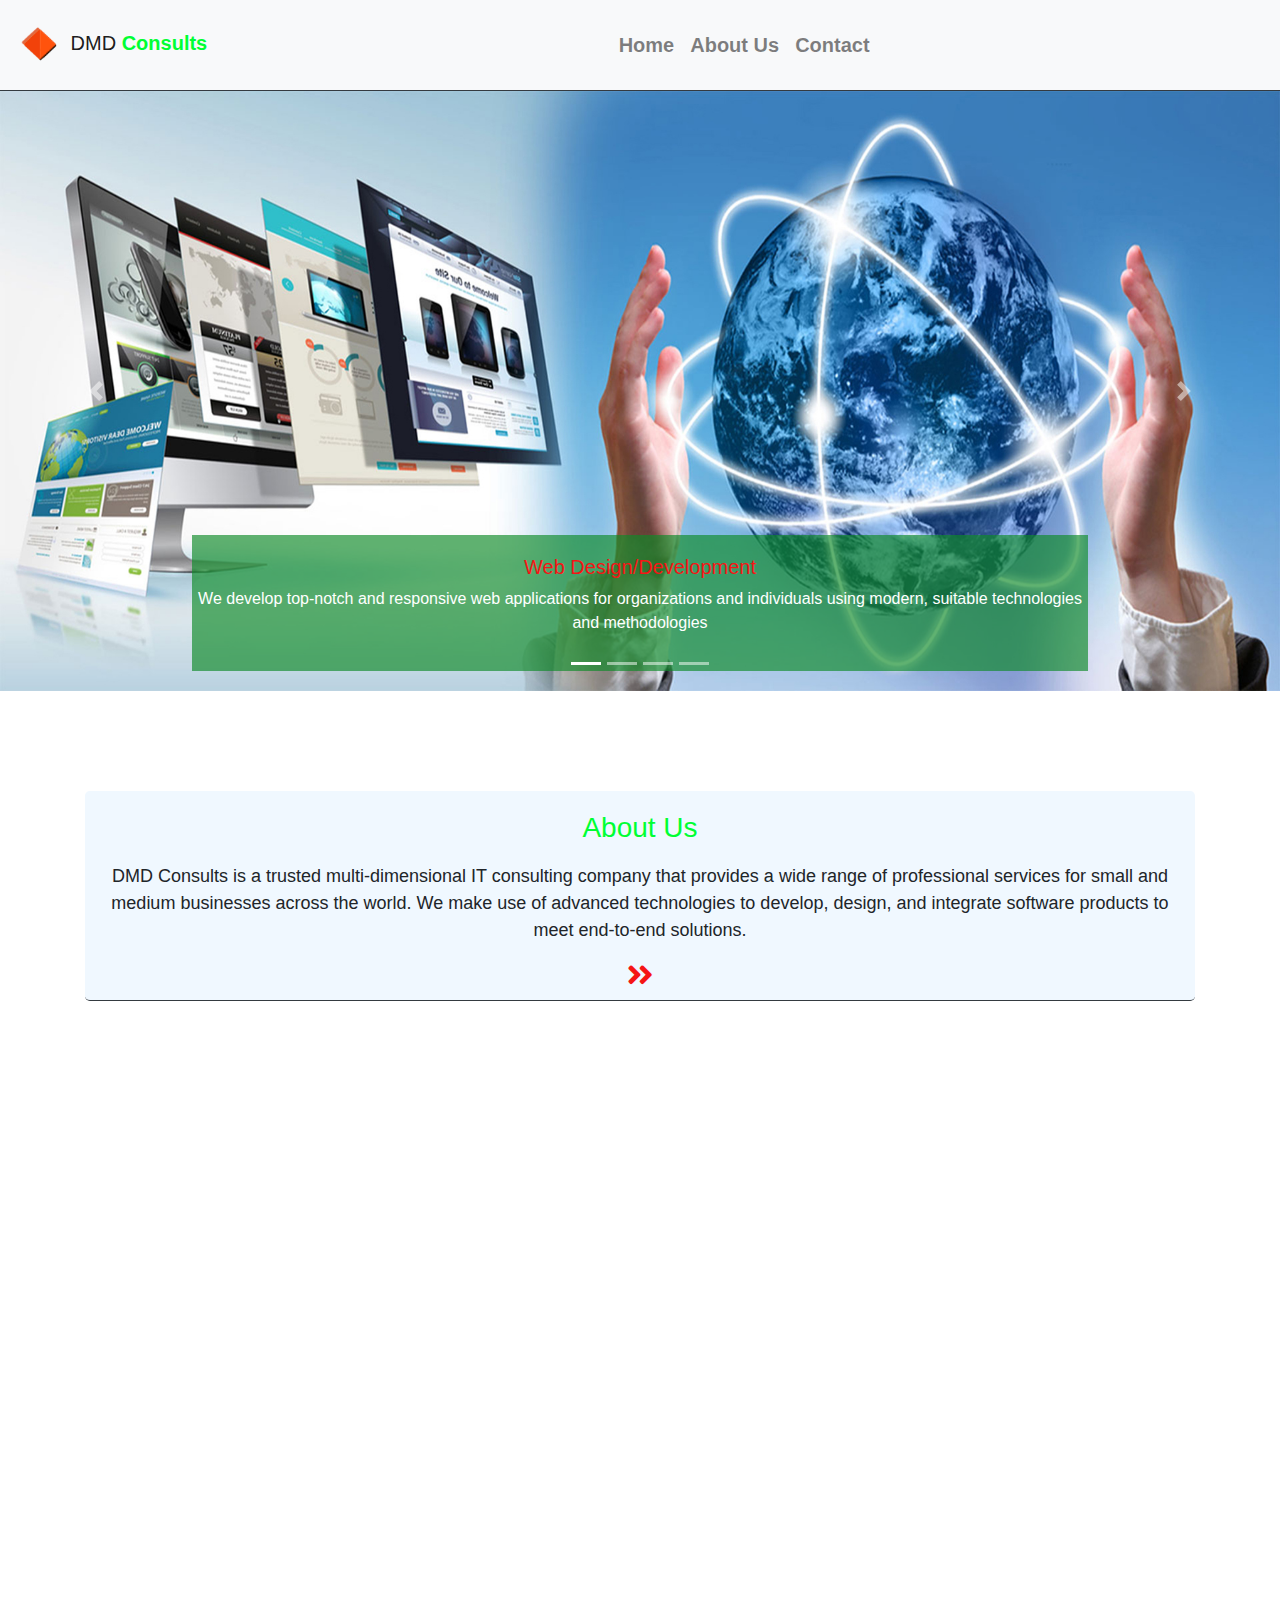
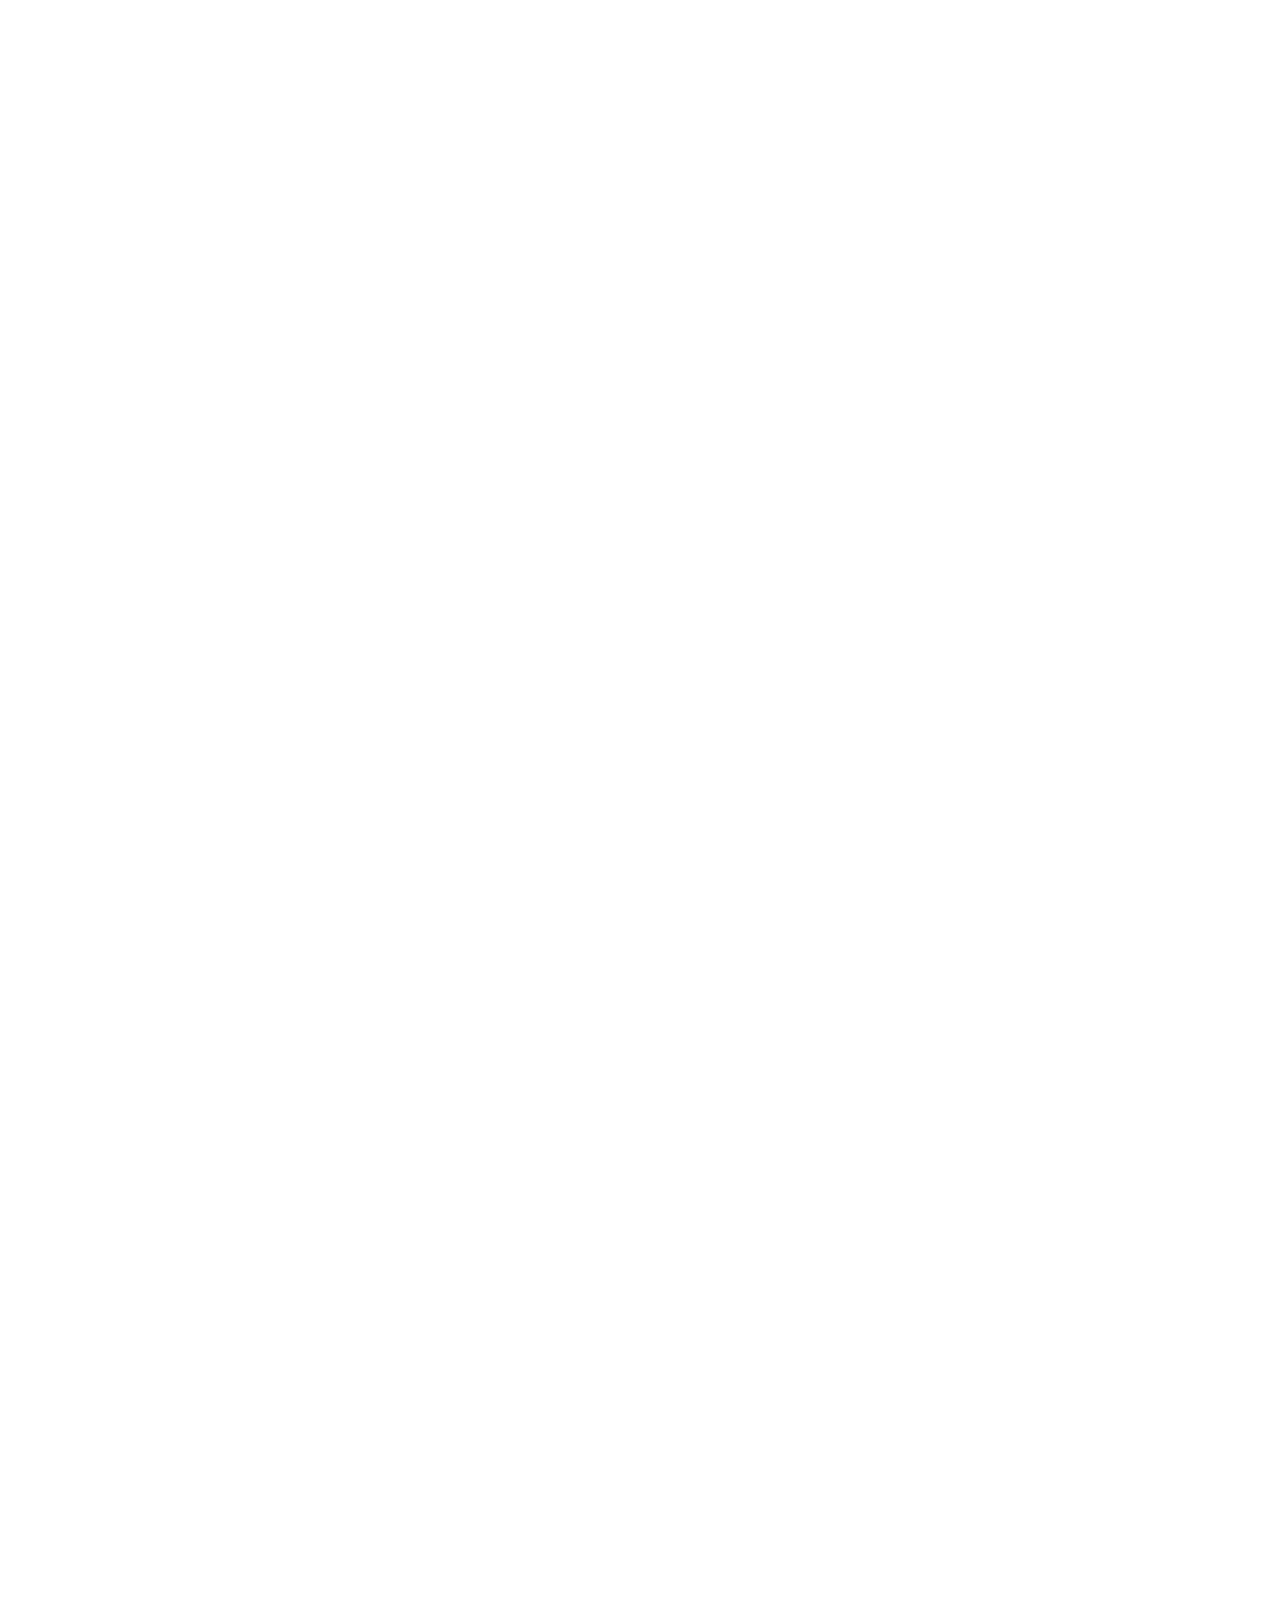
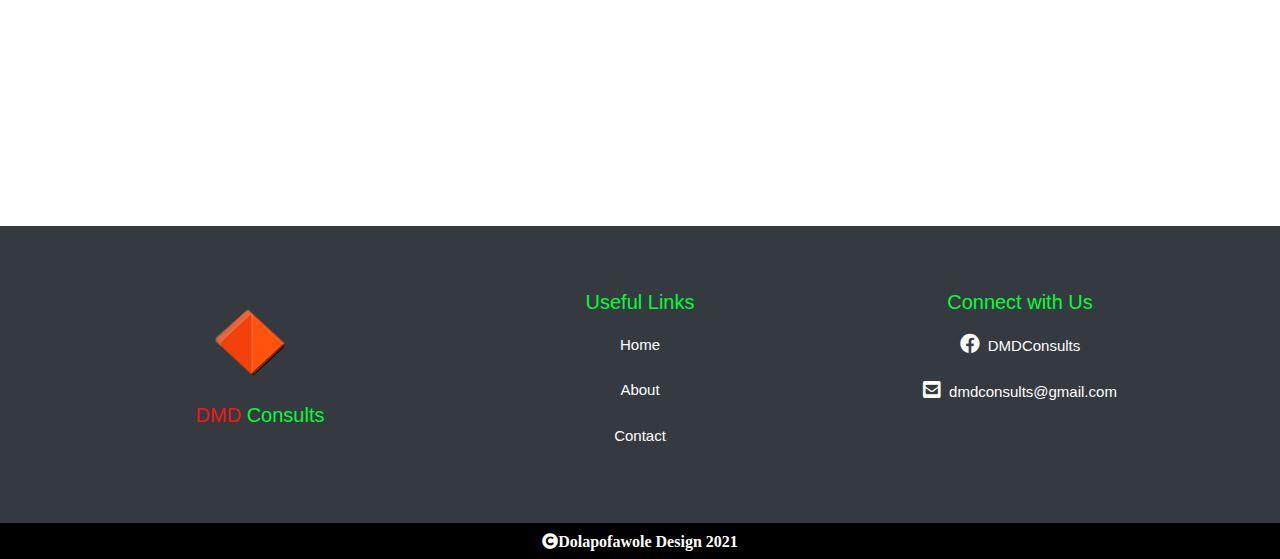
<file: index.html>
<html lang="en">
<head>
    <meta charset="UTF-8">
    <meta http-equiv="X-UA-Compatible" content="IE=edge">
    <meta name="viewport" content="width=device-width, initial-scale=1.0">
    <title>DMD Consults Home page</title>
<link rel="stylesheet" href="animate.css">
<link rel="stylesheet" href="bootstrap.min.css">
<link rel="stylesheet" href="css/style.css">
<link rel="stylesheet" href="css/all.min.css">
    



</head>
<body>
  <!-- Navbar here -->
    <nav class="navbar navbar-expand-sm bg-light navbar-custom navbar-light border-dark sticky-top border-bottom border-danger">
        <!-- Navbar text-->
   <span class="navbar-brand">
    <img src="myimage/dmdlogo.png" height="50px" width="50px">
    <span class="navbar-text1"> DMD</span> <span class="navbar-text2">Consults</span>
   
   </span>
  
        <!-- Toggler/collapsibe Button -->
   <button class="navbar-toggler " type="button" data-toggle="collapse" data-target="#collapsibleNavbar">
     <span class="navbar-toggler-icon "></span>
   </button>
   <div class="collapse navbar-collapse justify-content-center" id="collapsibleNavbar">
         <ul class="navbar-nav">
           <li class="nav-item">
             <a class="nav-link" href="index.html"><strong>Home</strong></a>
           </li>
           <li class="nav-item">
             <a class="nav-link" href="about.html"><strong>About Us</strong></a>
           </li>
           <li class="nav-item">
             <a class="nav-link" href="https://wa.me/+2348164134980"><strong>Contact</strong></a>
           </li>
         </ul>
        
         </div>
       </nav>
       <!-- End of Navbar -->
       
       <!-- Carousel is here -->
         <div id="demo" class="carousel slide" data-ride="carousel">
             <ul class="carousel-indicators">
               <li data-target="#demo" data-slide-to="0" class="active"></li>
               <li data-target="#demo" data-slide-to="1"></li>
               <li data-target="#demo" data-slide-to="2"></li>
               <li data-target="#demo" data-slide-to="3"></li>
             </ul>
             <div class="carousel-inner">
               <div class="carousel-item active">
                 <img src="myimage/slide-one.jpg" alt="web programming" width="100%" height="600px">
                 <div class="carousel-caption caption-word">
                   <h5 class="carousel-heading">Web Design/Development</h5>
                   <p >We develop top-notch and responsive web applications for organizations and 
                     individuals using modern, suitable technologies and methodologies</p>
                 </div>   
               </div>
               <div class="carousel-item">
                 <img src="myimage/slide-two.jpg" alt="web design" width="100%" height="600px">
                 <div class="carousel-caption caption-word">
                   <h5 class="carousel-heading">Graphics & UI/UX Design</h5>
                   <p> We are versatile team of designers proficient in product design, industrial design, 
                    prototyping, graphic design, packaging design, and UI/UX design
                  </p>
                 </div>   
               </div>
               <div class="carousel-item">
                <img src="myimage/digital_marketing.jpg" alt="web design" width="100%" height="600px">
                <div class="carousel-caption caption-word">
                  <h5 class="carousel-heading">Digital Marketing</h5>
                  <p>We design eyes catching logos, flyers, posters, ID cards, and customizable materials such as Invitation Letters and so on. 
                 </p>
                </div>   
              </div>

               <div class="carousel-item">
                <img src="myimage/slide-three.jpg" alt="graphics" width="100%" height="600px">
                <div class="carousel-caption caption-word">
                  <h5 class="carousel-heading">Mobile App Development</h5>
                  <p>We have vast expertise in building mobile applications such as IOS, Android, Windows,
                    mobile backend, integration of various services post-launch support.</p>
                </div>   
              </div>
             </div>
             <a class="carousel-control-prev" href="#demo" data-slide="prev">
               <span class="carousel-control-prev-icon"></span>
             </a>
             <a class="carousel-control-next" href="#demo" data-slide="next">
               <span class="carousel-control-next-icon"></span>
             </a>
           </div>
           <!-- Carousel End -->

                 <!-- Jumbostrom is here -->
                 <div class="container pt">
                   <div class="jumbotron  sub-heading text-center hod border-bottom border-dark wow swing data-wow-duration='0.7s' ">
                     <h3 class="text-center head-one">About Us</h3>      
                     <p class="abt-txt">DMD Consults is a trusted multi-dimensional IT consulting company that provides a wide range
                      of professional services for small and medium businesses across the world. We make use of advanced technologies to develop, design, and integrate 
                    software products to meet end-to-end solutions.
                  </p>

                      <a class="abouth" href="about.html"><i class="fa fa-angle-double-right">  </i></a>
                      
                   </div></div>
                   
             <!-- Jumbostrom end -->
                 
         <div class="container pb pt">
           <div class="row">
 
             <div class="col-md-3">
               
                 <div class="card wow fadeInLeft data-wow-duration='1s' data-wow-delay='0.5'">
                  <i class="fas fa-globe icon text-center"></i>
                     <h4 class="text-center product-heading ">Web Design & Development</h4>
                   
                   <div class="card-body">
                     <p class="card-body-text text-center">We develop top-notch and responsive web applications
                        for organizations and individuals using modern, suitable technologies and methodologies. </p>
                   </div>
                 </div>
             </div>
 
             <div class="col-md-3">
               <div class="card wow tada data-wow-duration='1s' data-wow-delay='0.5'">
                <i class="fas fa-mobile icon text-center"></i>
                  <h4 class="text-center product-heading">Mobile App Development</h4>
                
                 <div class="card-body ">
                   <p class="card-body-text text-center">We have vast expertise in building mobile applications such as IOS, Android, Windows,
                    mobile backend, integration of various services post-launch support.</p>
                 </div>
               </div>
             </div>
 
             <div class="col-md-3">
               <div class="card wow fadeInRight data-wow-duration='1s' data-wow-delay='0.5'">
                <i class="fas fa-image icon text-center"></i>
                  <h4 class="text-center product-heading">Graphics & UI/UX Design</h4>
                 <div class="card-body ">
                   <p class="card-body-text text-center">We design eyes catching logos, flyers, posters, ID cards, and customizable materials such as
                     Invitation Letters and so on. 
                    We help in planning and projecting your ideas and experiences into visual and textual content.
                    </p>
                 </div>
               </div>
             </div>

             <div class="col-md-3">
              <div class="card wow fadeInRight data-wow-duration='1s' data-wow-delay='0.5'">
                <i class="fas fa-shopping-cart icon text-center"></i>
                 <h4 class="text-center product-heading">Digital Marketing</h4>
                <div class="card-body ">
                  <p class="card-body-text text-center">
                    Digital marketing specialist & with Over 3 Years Experience. We create visual concepts, by using modern software tools, 
                    to communicate ideas that inspire, inform, or captivate consumers.
                   </p>
                </div>
              </div>
            </div>
 
           </div>
         </div>

         <div class="container-fluid pb">
           <div class="row">
            <div class="col-md-5 ">
              <img class="pt-5 wow fadeInLeft data-wow-duration='1s' data-wow-delay='0.5'" src="myimage/Side-picture.jfif" width="100%">
            
            </div>
            <div class="col-md-7 wow rotateIn data-wow-duration='1s' data-wow-delay='0.5'">
              <h2 class="text-center head-two">WHY US</h2>
              <div class="why-us">
               <p>
                We are highly skilled personnel with excellent technical knowledge and
                 experience in using the latest software standards. We have built a large pool 
                 of knowledge that we apply to deliver solutions that meet clients’ needs, expectations, and budgets. By putting our clients at
                  the heart of everything we do, we are proud that we are still supporting our very first business client.
               </p>
               <p>We also offer assured service, we are a team of young individuals passionate about what we 
                 do and deliver amazing user experiences through technology to the people who trusted us around
                  the globe.Being the bespoke tech specialists, we create solutions that allow you to do it all easily and seamlessly. Be with us to grow together.

              </p>
              </div>
            </div>
           </div></div>

           <!-- Service that we offer is here -->
           <div class="container wow wobble bg-dark text-center text-light">
             <h3 class="service-heading head-one">DMD Consults Services</h3>
            <p>At DMD Consults, we offer a wide range of services such as web design and development,
               digital marketing, graphics design, UI/UX design, and more. We provide uncomplicated business
                intelligence by bringing fresh ideas to the table every time with our expertise. The objective 
                behind all of our ideas is client success and satisfaction at any time, anywhere. We always believe
                 that passion for codes create extraordinary things that happen. We are always at the top in terms of
                  client satisfaction
            </p>
            <br>
            <!-- Nav tabs -->
            <ul class="nav nav-tabs justify-content-center" role="tablist">
              <li class="nav-item">
                <a class="nav-link mynav active" data-toggle="tab" href="#home">Training</a>
              </li>
              <li class="nav-item">
                <a class="nav-link mynav" data-toggle="tab" href="#menu1">Developing</a>
              </li>
              <li class="nav-item">
                <a class="nav-link mynav" data-toggle="tab" href="#menu2">Product Management</a>
              </li>
            </ul>
          
            <!-- Tab panes -->
            <div class="tab-content">
              <div id="home" class="container tab-pane active"><br>
            
                <p>We offer training in digital skills. Following are the available courses; Frontend 
                  Web Development, Backend Web Development, Desktop Application Development, Mobile Application
                   Development, graphics design (logs, flyers, posters, customizable content) UI/UX, Data Analysis,
                    and computer essentials.
                </p>
              </div>
              <div id="menu1" class="container tab-pane fade"><br>
                
                <p>Digital Engineering & Custom Software Development Experts.  Bespoke Software Development
                   From Conception To Delivery, Have a great game idea? DMD Consult Team can help you in converting
                    idea profit-generating games.

                </p>
              </div>
              <div id="menu2" class="container tab-pane fade"><br>
              
                <p>If you need help with the management of your website or social media page, we got you covered
                   as our team is always ready to satisfy our clients with an affordable budget.

                </p>
              </div>
            </div>
          </div>
           <!-- Service end -->
              
             <div class="container hire-us pb pt ">
                   <div class="row">
                 <div class="col-md-12">
                  <div class="hire text-right">
                  
                  
    
                  </div>
                  <img class="wow fadeInDown" src="myimage/dmdconsult.jpg" height="400px" width="100%">
              
               </div>
                  
                <div class="u-serve wow fadeInDown">
                  <h2 class="text-center head-two"> Industries we serve</h2>
                          
                  <table class="table table-dark table-hover">
                  
                    <tbody>
                      <tr>
                        <td>Real Estate</td>
                        
                        <td><p>We design responsive websites for RE companies with easy users navigation.
                           If you are looking for graphic design ideas and inspirations to build your next
                            Real Estate website or app, you are at the right place.
                        </p></td>
                      </tr>
                      <tr>
                        <td>Education</td>
                        
                        <td><p>We create a school website with essential functions, and also an online and offline database 
                          to showcase the school at its best and encourage prospective students and parents to enroll. Application such as CBT
                           can be specifically made for a particular school with a swift front-end admin dashboard.</p></td>
                      </tr>
                      <tr>
                        <td>Healthcare</td>
                        
                        <td>We design well converting website for health sector such as hospital to retracts patients record and appontment booking etc</td>
                      </tr>
                      <tr>
                        <td>Logistics</td>
                        
                        <td>Logistics company need a high online presence due top its high competitive market. We bridge the gap by designing Website 
                          that make it easy for every transactions </td>
                      </tr>
              
                      <tr>
                        <!-- <td>Food and Pastries</td>
                        
                        <td>Lorem ipsum dolor sit amet consectetur adipisicing elit. Explicabo at
                          exercitationem quas quam inventore sed culpa veniam quibusdam, corrupti eaque in autem,
                           et suscipit incidunt distinctio facilis architecto, dignissimos nostrum.</td>
                      </tr>
                      <tr>
                        <td>Fashion Designing</td>
                        
                        <td>Lorem ipsum dolor sit amet consectetur adipisicing elit. Explicabo at
                          exercitationem quas quam inventore sed culpa veniam quibusdam, corrupti eaque in autem,
                           et suscipit incidunt distinctio facilis architecto, dignissimos nostrum.</td>
                      </tr> -->
                    </tbody>
                  </table>

                </div>
             </div>
            </div>  

            <!-- Footer -->
            <div class="jumbotron jumbotron-fluid bg-dark" style="margin-bottom:0">
            <div class="container ">
                <div class="row">
                    <div class="col-md-4 mx">
                        <div class="list-group list-group-flush footer d-block mx-auto">
                          <img class="navbar-brand" src="myimage/dmdlogo.png" height="auto" width="100px">
                          <div class="footer-text1"> DMD</span> <span class="footer-text2">Consults</div>
                        </div>
            
                </div>
                    <div class="col-md-4 mx">
                        <h4>Useful Links</h4>
                        <div class="list-group footer list-group-flush">
                          <a href="index.html" class="list-group-item list-group-item-action">Home</a>
                          <a href="about.html" class="list-group-item list-group-item-action">About</a>
                          <a href="https://wa.me/+2348164134980" class="list-group-item list-group-item-action">Contact</a>
                        </div>

                    </div>

                    <div class="col-md-4 mx">
                        <h4>Connect with Us</h4>
                        <div class="list-group footer list-group-flush">
                            
                          <p class="list-group-item list-group-item-dissable"> <i class="fab fa-facebook foot-icon pr-2 "></i>DMDConsults</p>
                      
                          <span  class="list-group-item list-group-item-dissable "> <i class="fas fa-envelope-square foot-icon pr-2"></i>dmdconsults@gmail.com</span>
                           
                       
                            
                        </div>

                    </div>
                    
                </div>
                
            </div>
          </div>

          <div class="copyright">
            <i class="fas fa-copyright">Dolapofawole Design 2021</i>    
        </div>
            
            
           

    <script src="jquery.js"></script>
    <script src="popper.js"></script>
    <script src="bootstrap.min.js"></script>
    <script src="wow.min.js"></script>
    <script>new WOW().init();</script>
    
</body>
</html>
</file>
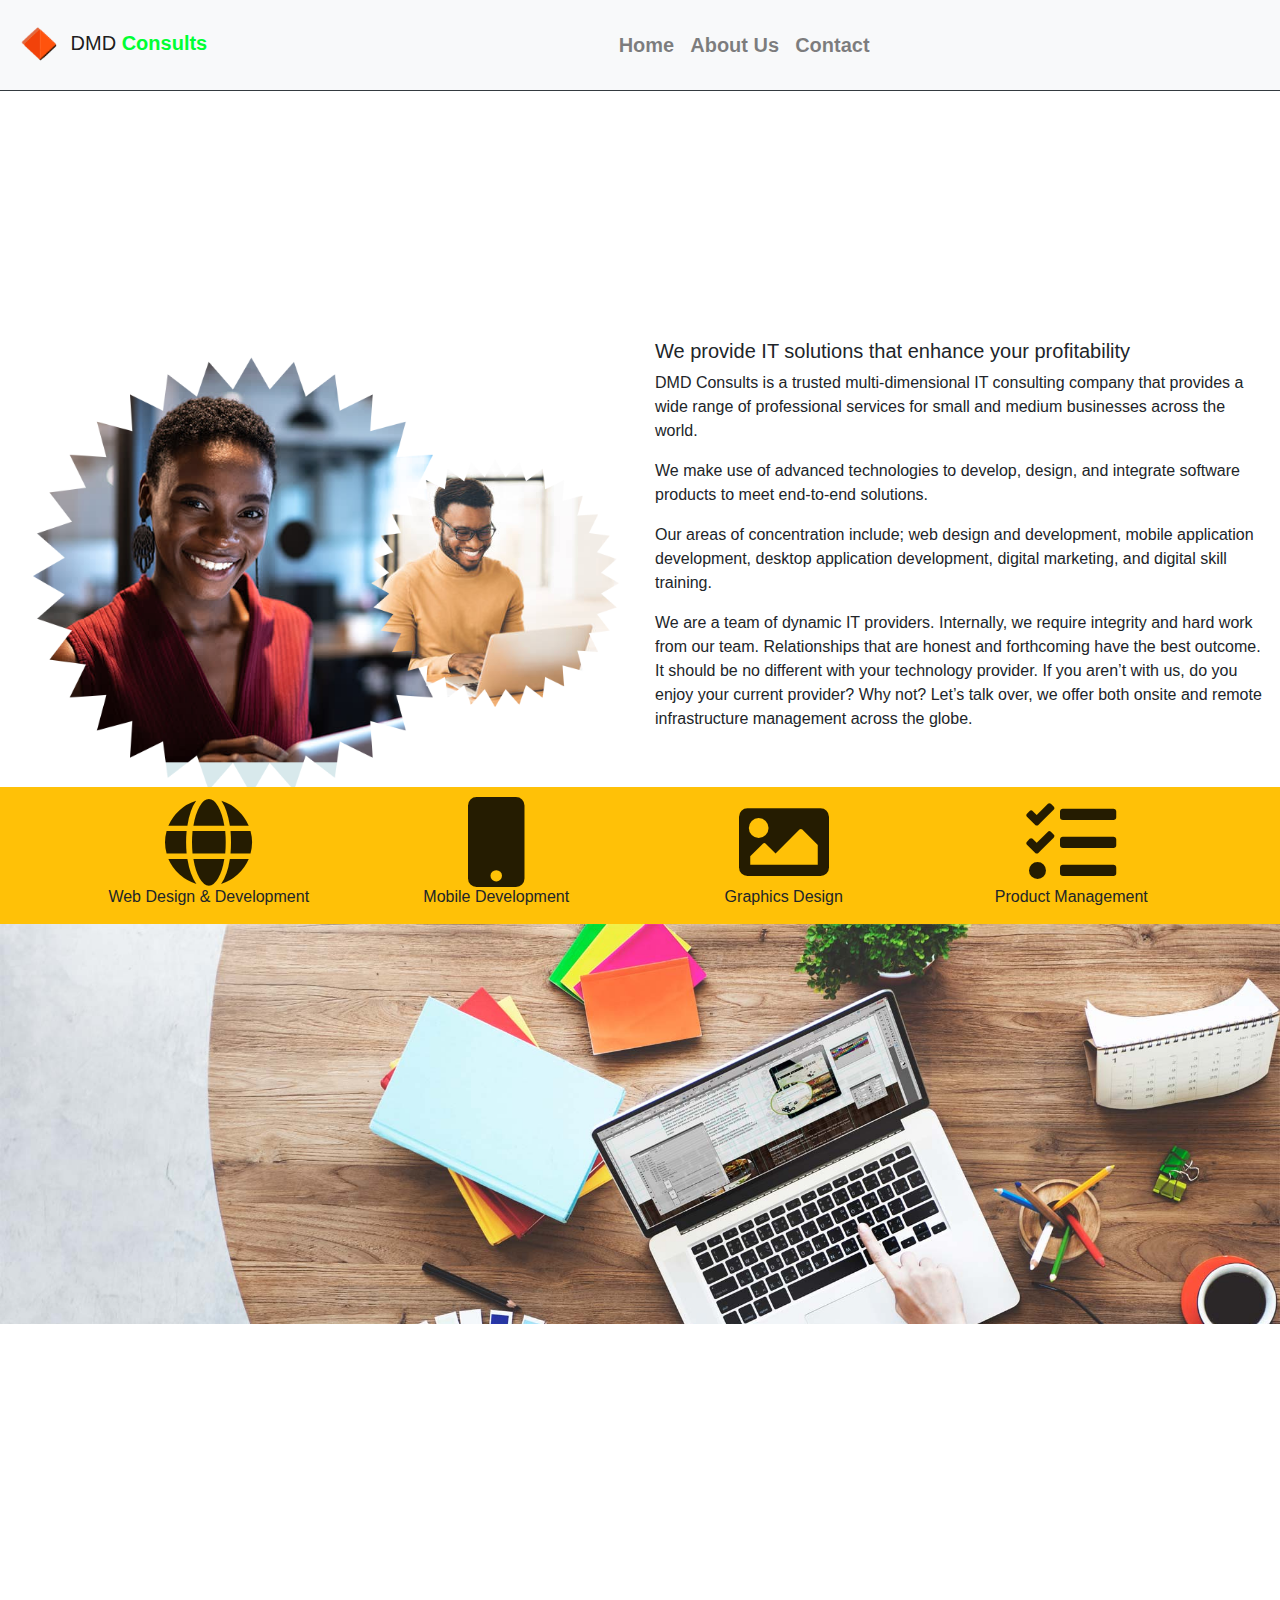
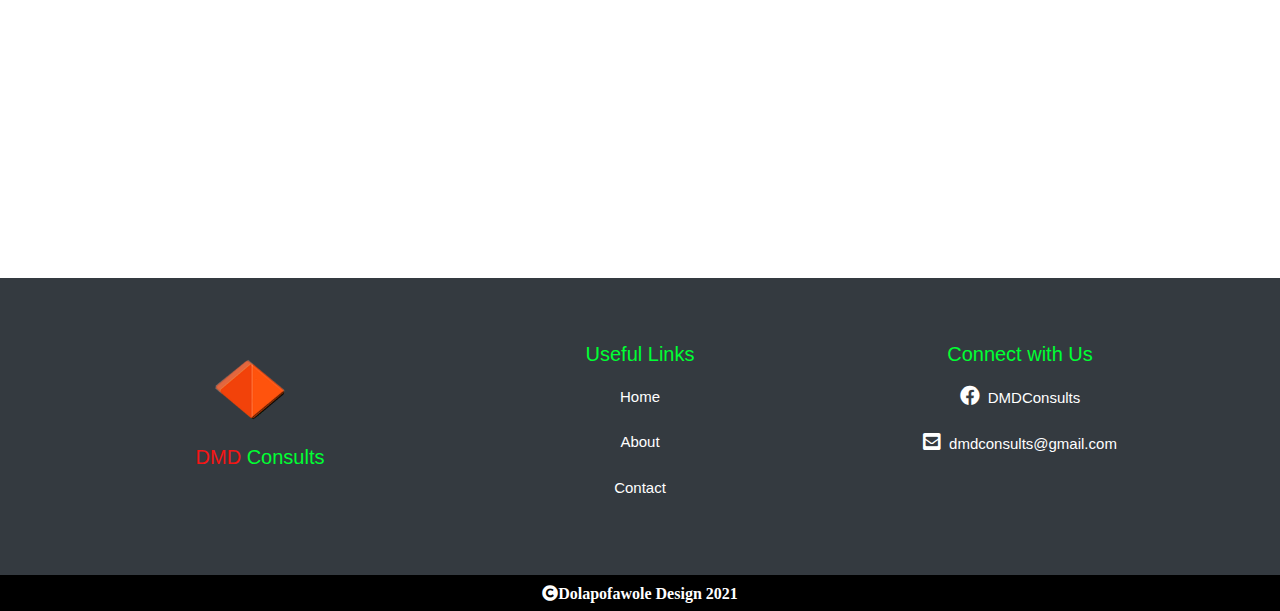
<file: about.html>
<html lang="en">
<head>
    <meta charset="UTF-8">
    <meta http-equiv="X-UA-Compatible" content="IE=edge">
    <meta name="viewport" content="width=device-width, initial-scale=1.0">
    <title>About DMD Consults</title>
    <link rel="stylesheet" href="animate.css">
    <link rel="stylesheet" href="bootstrap.min.css">
    <link rel="stylesheet" href="css/style.css">
    <link rel="stylesheet" href="css/all.min.css">
    <link rel="stylesheet" href="slick/slick.css">
    <link rel="stylesheet" href="slick/slick-theme.css">
    <link rel="stylesheet" href="css/about.css">


</head>
<body>
<!-- Navbar here -->
<nav class="navbar navbar-expand-sm bg-light navbar-custom navbar-light border-dark sticky-top border-bottom border-danger">
  <!-- Navbar text-->
<span class="navbar-brand">
<img src="myimage/dmdlogo.png" height="50px" width="50px">
<span class="navbar-text1"> DMD</span> <span class="navbar-text2">Consults</span>

</span>
    <!-- Toggler/collapsibe Button -->
<button class="navbar-toggler " type="button" data-toggle="collapse" data-target="#collapsibleNavbar">
 <span class="navbar-toggler-icon "></span>
</button>
<div class="collapse navbar-collapse justify-content-center" id="collapsibleNavbar">
     <ul class="navbar-nav">
       <li class="nav-item">
         <a class="nav-link" href="index.html"><strong>Home</strong></a>
       </li>
       <li class="nav-item">
         <a class="nav-link" href="about.html"><strong>About Us</strong></a>
       </li>
       <li class="nav-item">
         <a class="nav-link" href="https://wa.me/+2348164134980"><strong>Contact</strong></a>
       </li>
     </ul>
    
     </div>
   </nav>
   <!-- End of Navbar -->
    
   <!-- slide here -->
   <!-- <div class="container-fluid ">
   
    <div> <img src="image/coding.jpg" height="300px" width="100%"> </div>
    <div> <img src="image/programming.jpg" height="300px" width="100%"></div>
    <div> <img src="image/working on comp.jpg" height="300px" width="100%"></div>
   </div> -->
   <div class="slide-slider slider pt-5"  id="slide">
    <h2 class="text-center align-middle pt-2 head-one">ABOUT US</h2>
    
   </div>

   <div class="container-fluid pt-5">
   <div class="row">
   <div class="col-md-6 wow rotateIn data-wow-duration='1.5">
    <img src="myimage/customerservice.png" width="100%" height="auto">
    </div>
    <div class="col-md-6 wow fadeInRight">
      
      <h5>We provide IT solutions that enhance your profitability</h5>
     <p>DMD Consults is a trusted multi-dimensional IT consulting company that provides a wide range
        of professional services for small and medium businesses across the world.
    </p>
    <p>We make use of advanced technologies to develop, design, and integrate 
      software products to meet end-to-end solutions.
    </p>
    <p>Our areas of concentration include; web design and development, 
      mobile application development, desktop application development, digital marketing, and digital skill training.
    </p>
    <p>
      We are a team of dynamic IT providers. Internally, we require integrity and hard
       work from our team. Relationships that are honest and forthcoming have the best outcome. It should be no different with your technology provider. If you aren’t with us, do you enjoy your current provider? Why not? Let’s talk over, we offer both onsite and remote infrastructure management across the globe.
      </p>
    </div>
    </div>
   </div>

   <div class="bg-warning  wow jackInTheBox" style="height:auto;">
    <div class="container text-center wow hinge">
    <div class="row">
    <div class="col-md-3 service ">
    <i class="fas fa-globe icon  wow jackInTheBox data-wow-delay='1.5'"></i>
    <h6>Web Design & Development</h6>
    </div>
    <div class="col-md-3 service">
    <i class="fas fa-mobile icon  wow jackInTheBox data-wow-delay='1.5'"></i>
    <h6>Mobile Development</h6>
    </div>
    <div class="col-md-3 service">
    <i class="fas fa-image icon  wow jackInTheBox data-wow-delay='1.5'"></i>
    <h6>Graphics Design</h6>

    </div>
    <div class="col-md-3 service">
      <i class="fas fa-tasks icon  wow jackInTheBox data-wow-delay='1.5'"></i>
      <h6>Product Management</h6>
    </div>
    </div>
    </div>

    </div>

    

  <div class="container-fluid follow-up">
    <!-- <img src="image/web-design.jpg" height="auto" width="100%"> -->
    
    <div class="row">
      <div class="col-md-12 align-middle">
        
      </div>

    </div>

  </div>

    <div class="container pt-5">
        <div class="row">
        <div class="col-md-4 wow fadeInLeft data-wow-delay='1.5'">
        <img src="myimage/phoneapp.png" height="auto" width="100%">
        </div>
        <div class="col-md-4 wow fadeInDown data-wow-delay='1.5'">
        <h3>The Emergence of ICT</h3>
        <p>The world is undergoing a substantial transformation due to new forces. In particular,
           technological advances, such as AI, programming, and robotics, have produced numerous new 
           opportunities, but have also given rise to urgent challenges. While new jobs are constantly being created with
           the emergence of the digital economy, many jobs are at risk of becoming obsolete.</p>

          <p> Digital innovations will rapidly change the demand for skills, thereby 
            creating a wider skills gap that has the potential to hold back economic growth.
             Skills for the digital economy may require apprenticeship programs at the higher education level.
          </p>
   
        
        </div>
        <div class="col-md-4 wow fadeInRightBig data-wow-delay='1.5'">
            <h3>The Need For Digital Skills</h3>
            <p>In the modern workplace, digital skills are highly valued; in the 
              future, digital skills will be vital. The digital age is expanding into all 
              areas of our lives, and it is not just those who work in IT that will need to be alert of this change.<br>
            However, it is not simply the development of old jobs that make digital skills so important 
              in the modern workplace, but the creation of entirely new jobs. There is a genuine fear of a digital 
              skills gap created by the boom in the digital economy versus the number of people who are trained to
               work in it. Specifically, the UK needs 750,000 more people with digital skills to capitalize
              on jobs that could boost the UK economy by 12 billion pounds</p>
              <p>Being a person with digital skills, in the current economic climate, has never been more lucrative.
              </p>
       

        </div>
        </div>
    </div>
 <!-- Footer -->
 <div class="jumbotron jumbotron-fluid bg-dark" style="margin-bottom:0">
  <div class="container ">
      <div class="row">
          <div class="col-md-4 mx">
              <div class="list-group list-group-flush footer d-block mx-auto">
                <img class="navbar-brand" src="myimage/dmdlogo.png" height="100" width="100px">
                <div class="footer-text1"> DMD</span> <span class="footer-text2">Consults</div>
              </div>
  
      </div>
          <div class="col-md-4 mx">
              <h4>Useful Links</h4>
              <div class="list-group footer list-group-flush">
                <a href="index.html" class="list-group-item list-group-item-action">Home</a>
                <a href="about.html" class="list-group-item list-group-item-action">About</a>
                <a href="https://wa.me/+2348164134980" class="list-group-item list-group-item-action">Contact</a>
              </div>

          </div>

          <div class="col-md-4 mx">
              <h4>Connect with Us</h4>
              <div class="list--group footer list-group-flush">
                  
                     <p class="list-group-item list-group-item-dissable"> <i class="fab fa-facebook foot-icon pr-2 "></i>DMDConsults</p>
                      
                     <span  class="list-group-item list-group-item-dissable "> <i class="fas fa-envelope-square foot-icon pr-2"></i>dmdconsults@gmail.com</span>
                      
                  
              </div>

          </div>
          
      </div>
      
  </div>
</div>

<div class="copyright">
  <i class="fas fa-copyright">Dolapofawole Design 2021</i>    
</div>

    <script src="jquery.js"></script>
    <script src="popper.js"></script>
    <script src="bootstrap.min.js"></script>
    <script src="wow.min.js"></script>
    <script>new WOW().init();</script>
    <script src="jquery.js"></script>
    <script type="text/javascript" src="slick/slick.min.js"></script>
    <script>

			$(document).ready(setInterval(slider, 2000));
		  function slider(){
		  var imag = ["myimage/slider_image1.jpg","myimage/slider_image2.jpg"];
		  var ok = document.getElementById('slide');
		  var image = imag.sort(function(a, b){return 0.5 - Math.random()});
      ok.style.backgroundImage = "url('"+image[0]+"')";
      
		}
</script>
</body>
</html>
</file>
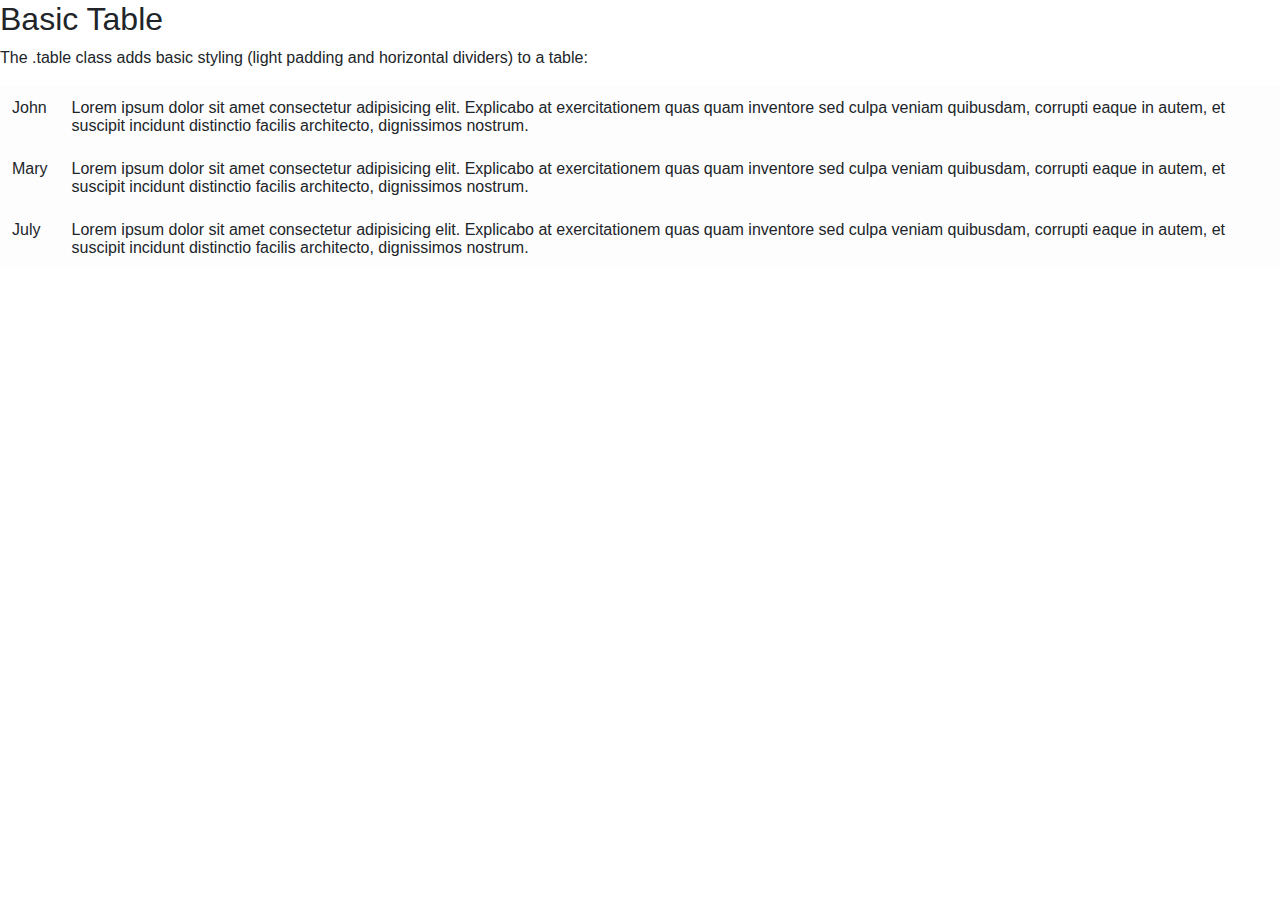
<file: text.html>
<html lang="en">
<head>
    <meta charset="UTF-8">
    <meta http-equiv="X-UA-Compatible" content="IE=edge">
    <meta name="viewport" content="width=device-width, initial-scale=1.0">
    <title>DMD Consults</title>
<link rel="stylesheet" href="animate.css">
<link rel="stylesheet" href="bootstrap.min.css">
<link rel="stylesheet" href="css/style.css">
<link rel="stylesheet" href="css/all.min.css">
    



</head>
<body>
    
  <h2>Basic Table</h2>
  <p>The .table class adds basic styling (light padding and horizontal dividers) to a table:</p>            
  <table class="table table-light table-hover">
    <thead>
    
    </thead>
    <tbody>
      <tr>
        <td>John</td>

        <td>Lorem ipsum dolor sit amet consectetur adipisicing elit. Explicabo at
           exercitationem quas quam inventore sed culpa veniam quibusdam, corrupti eaque in autem,
            et suscipit incidunt distinctio facilis architecto, dignissimos nostrum.</td>
      </tr>
      <tr>
        <td>Mary</td>
        
        <td>Lorem ipsum dolor sit amet consectetur adipisicing elit. Explicabo at
          exercitationem quas quam inventore sed culpa veniam quibusdam, corrupti eaque in autem,
           et suscipit incidunt distinctio facilis architecto, dignissimos nostrum.</td>
      </tr>
      <tr>
        <td>July</td>
        
        <td>Lorem ipsum dolor sit amet consectetur adipisicing elit. Explicabo at
          exercitationem quas quam inventore sed culpa veniam quibusdam, corrupti eaque in autem,
           et suscipit incidunt distinctio facilis architecto, dignissimos nostrum.</td>
      </tr>
    </tbody>
  </table>
</div>

    <script src="jquery.js"></script>
    <script src="popper.js"></script>
    <script src="bootstrap.min.js"></script>
    <script src="wow.min.js"></script>
    <script>new WOW().init();</script>
    
</body>
</html>
</file>
<file: css/style.css>
.caption-word{
    background-color: #0e8a27a8;
    opacity: 1;
    
}
.navbar-dark .navbar-nav .nav-link {
    color: rgb(15, 15, 15)!important;
}

.navbar-text1{
    /* color: rgb(245, 21, 21)!important; */
    font-family: 'Franklin Gothic Medium', 'Arial Narrow', Arial, sans-serif;
    font-size: 20px;
    
  }
  .navbar-text2{
    color: 00ff33!important;
    font-size: 20px;
    font-weight: 700;
  }

.navbar{
    padding-top: 0;
    padding-bottom: 0;
    padding:15px;
}
.navbar-custom{
    font-size: 20px;
}
.head-one{
    color:00ff33;
}
.head-two,.carousel-heading{
    color: rgb(245, 21, 21);  
}
.hod{
    background-color: aliceblue!important;  

}
.hod a{
    color: orange;
}
.card:hover{
 background-color:rgba(8, 117, 66, 0.616)  ;
}
.product-headingr:hover{
    background-color:aliceblue!important ;

   }
.header{
    background-color: white!important;
    
}
.text-center{
    padding:10px;
}
.icon{
    font-size: 90px;
    color: 00ff33;
}
.icon:hover{
    font-size: 100px;
}


.mynav {
   width:200px;
   text-align: center;
    color:white;
    justify-content: center;
}
.mynav:hover {
    color:rgb(245, 21, 21);  
 }
 .service-heading{
     padding: 20px;
 }
 .mx{
  text-align: center;
}
.list-group-item {
  margin-bottom: -1px;
  border:none;
  background-color: transparent;
  font-size: 15px;
  color: white;
  
}
.footer a:hover{
  color:rgb(245, 21, 21);
  text-decoration: none;
  background-color: transparent;
  
}
.mx h4{
    color:00ff33!important; 
    font-size: 20px!important;
  }
  .fab.fa-facebook.foot-icon{
    color: white;
    font-size: 20px;
  }
  .foot-icon{
    color: white;
    font-size: 20px;
    font-size: 20px;
   
  }
  .copyright{
    color: white;
    text-align: center;
    padding: 10px;
    background-color: black;
  }
  .footer-text1{
      font-size: 20px;
      font-family: 'Franklin Gothic Medium', 'Arial Narrow', Arial, sans-serif;
      color:rgb(245, 21, 21);
  }
  .footer-text2{
    font-size: 20px;
    color:00ff33; 
}

.sub-heading a.abouth {
    text-decoration: none;
    font-size: 30px;
    color:rgb(245, 21, 21);
}
.abt-txt{
    font-size: 18px;
}
.card-body{
    padding:0!important;
}
.why-us{
    font-size: 18px;;
}
 @media screen and (max-width:768px) {
    .carousel-item img {
        width: 100%;
        height: 400px;
    }
    
    .hire-us img{
        width: 100%;
        height: auto;
    }
    .hire h1{
        font-size: 24px;
    }
    
}
.pb{
padding-bottom: 100px;
}
.pt{
    padding-top: 100px;
}



/* navbar */
@media screen and (max-width: 768px) {
    .navbar-custom {
      font-size: 16px; /* Adjust font size */
    }
    /* Make the carousel images*/
    .carousel-item img {
        width: 100%;
        height: auto;
      }
      /*Jumbotron font size */
      .head-one {
        font-size: 30px;
      }
      /* About Us */
      .hod {
        padding: 20px;
      }

      .card {
        margin-bottom: 20px;
      }
      .icon {
        font-size: 60px;
      }
        /*footer links */
      .list-group-item {
        font-size: 14px;
      }
  /* Center footer text and the logo */
      .footer-text1, .footer-text2 {
        font-size: 25px;
      }
      .navbar-brand {
        height: 80px;
        width: 80px;
      }
/*  header image and text */
      .hire-us img {
        width: 100%;
        height: auto;
      }
      .head-two {
        font-size: 30px;
      }
      /* Adjust the table and industries */
      .mx h4 {
        font-size: 25px;
      }
       /* Adjust the copyright */
      .copyright {
        font-size: 16px;
      }
 /* More" link in the Jumbotron*/
      .abouth {
        font-size: 20px;
      }
  }
  
  /* Center text*/
  @media screen and (max-width: 576px) {
    .navbar-text1, .navbar-text2 {
      font-size: 16px;
    }
  }
  
  
  /* Make the "About Us" Jumbotron text responsive */
  @media screen and (max-width: 768px) {
    .abt-txt {
      font-size: 16px;
    }
      /* Adjust Service */
    .service-heading {
        font-size: 25px;
      }
      .service-heading p {
        font-size: 16px;
      }
      /* navigation links responsive */
      .mynav {
        width: auto;
      }
        /* Adjust Why Us*/
      .why-us {
        font-size: 16px;
      }
      /* Connect with Us*/
      .foot-icon {
        font-size: 25px;
      }
    
  }
</file>
<file: css/about.css>
.slick-slide{
    height:300px;
}
.head-one{
color:white;
}
.icon{
    color: rgba(0, 0, 0, 0.856);
    
}
.slide-slider{
    position: relative;
    /* background: */
    /* url("../image/sliderimage1.jpg"); */
    /* url("../Image/slideimage-2.jpg"); */
    
    background-repeat: no-repeat;
    background-size: 100%;
    height: 200px;
    
}
.follow-up{
    background-image: url('../myimage/web-design.jpg');
    background-repeat: no-repeat;
    background-size: cover;
    height:400px;
}


@media screen and (max-width:768px){
        .follow-up{
            height:300px;

        }
        .slide-slider{
            height:auto;
        }
};
</file>
